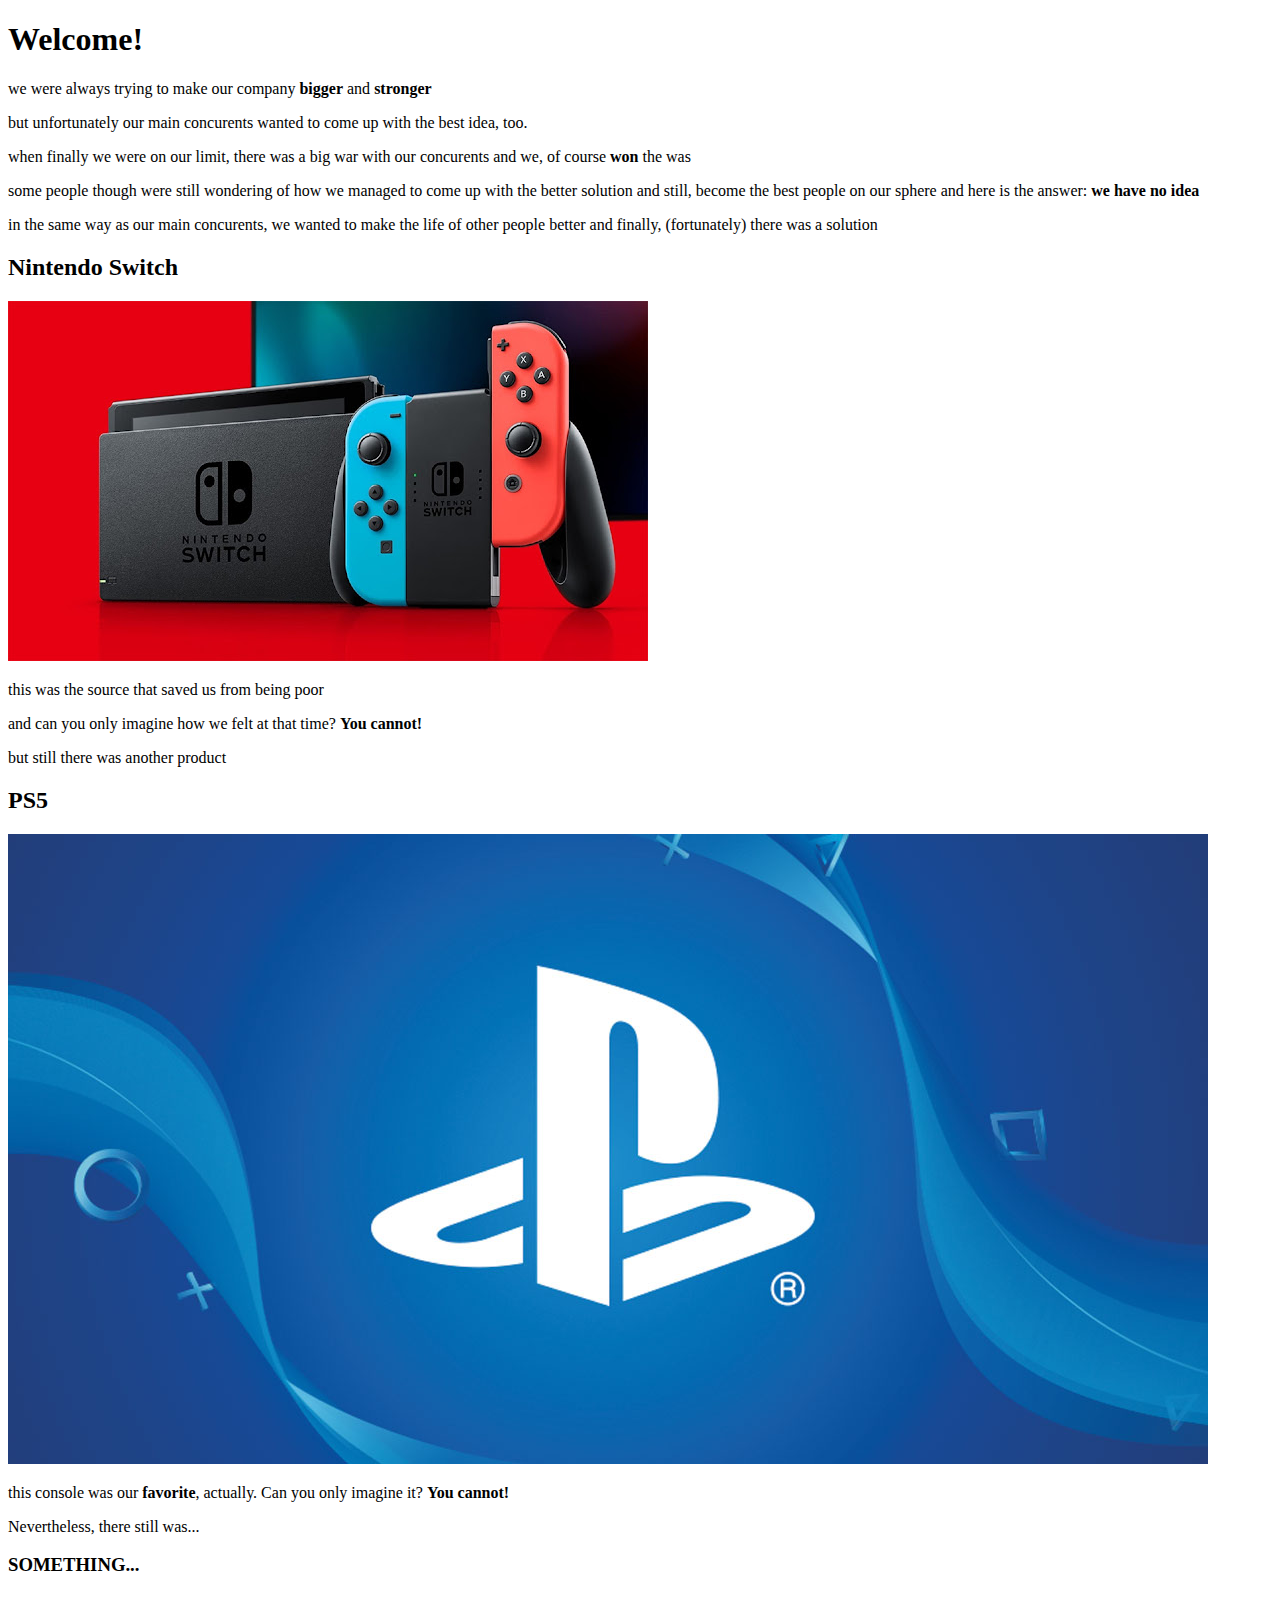
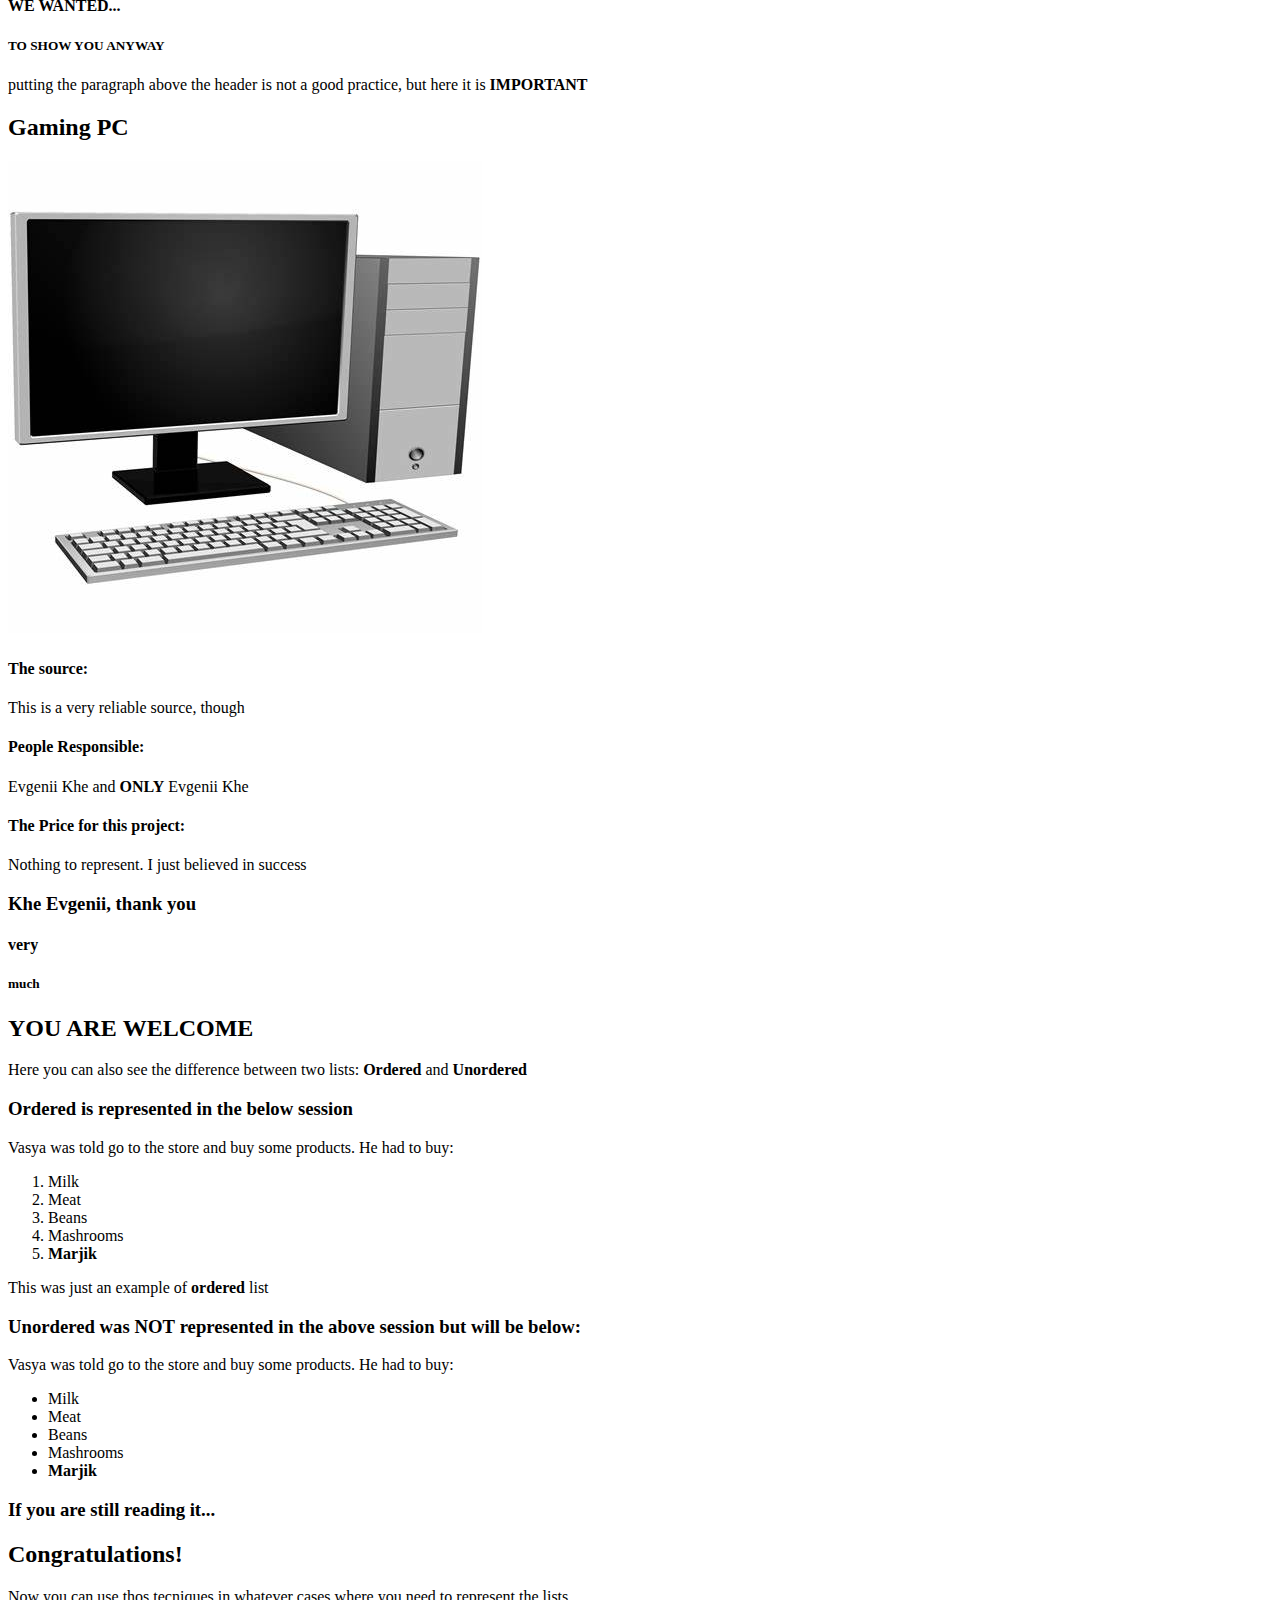
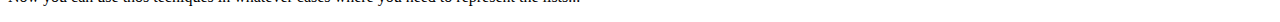
<file: web-projects/web-test1/index.html>
<!-- is used for automatic error checking and other useful things -->
<!doctype html>

<!-- sets the primary language of the document --> 
<html lang="en-US">

<!-- wraps the data that is not going to be displayed -->
  <head>
  
  <!-- this element allows the document to use most of the characters from different languages -->
    <meta charset="utf-8" />
	
	<!-- this element ensures the page renders at the width of the screen (especially good for mobiles -->
	<meta name="viewport"
	content="width=auto" />
  </head>
  <title>GameStop</title>
  
  <!-- this element is used to contain all the elements we want to show to the user -->
  <body>
    <h1>Welcome!</h1>
	<p class="editor-note">we were always trying to make our company <strong>bigger</strong> and <strong>stronger</strong>
	<p class="editor-note">but unfortunately our main concurents wanted to come up with the best idea, too.</p>
	<p>when finally we were on our limit, there was a big war with our concurents and we, of course <strong>won</strong> the was</p>
	<!-- newline should be here -->
	<p>some people though were still wondering of how we managed to come up with the better solution and still, become the best 
	people on our sphere and here is the answer: <strong>we have no idea</strong> </p>
	<p>in the same way as our main concurents, we wanted to make the life of other people better and finally, (fortunately) there was a solution</p>
	
	<h2>Nintendo Switch</h2>
	<img src="Images\MainPage-PopUpImages\NintendoSwitchPopUp-1.jpg" alt="Nintendo Switch is illustrated on the image" />
	<p>this was the source that saved us from being poor</p>
	<p class="editor-note">and can you only imagine how we felt at that time? <strong>You cannot!</strong>
		<p class="editor-note">but still there was another product</p> <!-- though this should not be here -->
	<h2>PS5</h2>
	<img src="Images\MainPage-Logos\PSItemsItems-Logo.jpg" alt="Console PS5 is illustrated on the image" />
	<p class="editor-note">this console was our <strong>favorite</strong>, actually. Can you only imagine it? <strong>You cannot!</strong></p>
	<!-- there should be an empty line -->
	<p>Nevertheless, there still was...</p>
	<h3>SOMETHING...</h3>
	<h4>WE WANTED...</h4>
	<h5>TO SHOW YOU ANYWAY</h5>
	<!-- there should be an empty line -->
	<p class="editor-note">putting the paragraph above the header is not a good practice, but here it is <strong>IMPORTANT</strong></p>
	<h2>Gaming PC</h2>
	<img src="Images\MainPage-Logos\PCItems-Logo.jpg" alt="PC is illustrated on the image" />
	<h4>The source:</h4>
	<p class="editor-note">This is a very reliable source, though</p>
	<!-- there should be an empty line or another separate part -->
	<h4>People Responsible:</h4>
	<p>Evgenii Khe and <strong>ONLY</strong> Evgenii Khe</p>
	<!-- there should be an empty line or another separate part -->
	<h4>The Price for this project: </h4>
	<p>Nothing to represent. I just believed in success</p>
	
	<h3>Khe Evgenii, thank you</h3>
	<h4>very</h4>
	<h5>much</h5>
	
	<h2>YOU ARE <strong>WELCOME</strong></h2>
	
	<p>Here you can also see the difference between two lists: <strong>Ordered</strong> and <strong>Unordered</strong></p>
	
	<h3>Ordered is represented in the <strong>below</strong> session</h3>
	<p class="editor-note">Vasya was told go to the store and buy some products. He had to buy: </p>
	<!-- Ordered list is represented below-->
	<ol> 
		<li>Milk</li>
		<li>Meat</li>
		<li>Beans</li>
		<li>Mashrooms</li>
		<li><strong>Marjik</strong></li>
	</ol>
	<p>This was just an example of <strong>ordered</strong> list</p>
	
	<h3>Unordered was <strong>NOT</strong> represented in the above session but will be <strong>below</strong>: </h3> 
	<p>Vasya was told go to the store and buy some products. He had to buy: </p>
	<!-- Unordered list is represented below-->
	<ul>
		<li>Milk</li>
		<li>Meat</li>
		<li>Beans</li>
		<li>Mashrooms</li>
		<li><strong>Marjik</strong></li>
	</ul>
	
	<h3>If you are still reading it...</h3>
	<h2>Congratulations!</h2>
	<p>Now you can use thos tecniques in whatever cases where you need to represent the lists...</p>
  </body>
</html>
<!-- using <head> -->

<!-- elaborate on 'div class="" -->
</file>
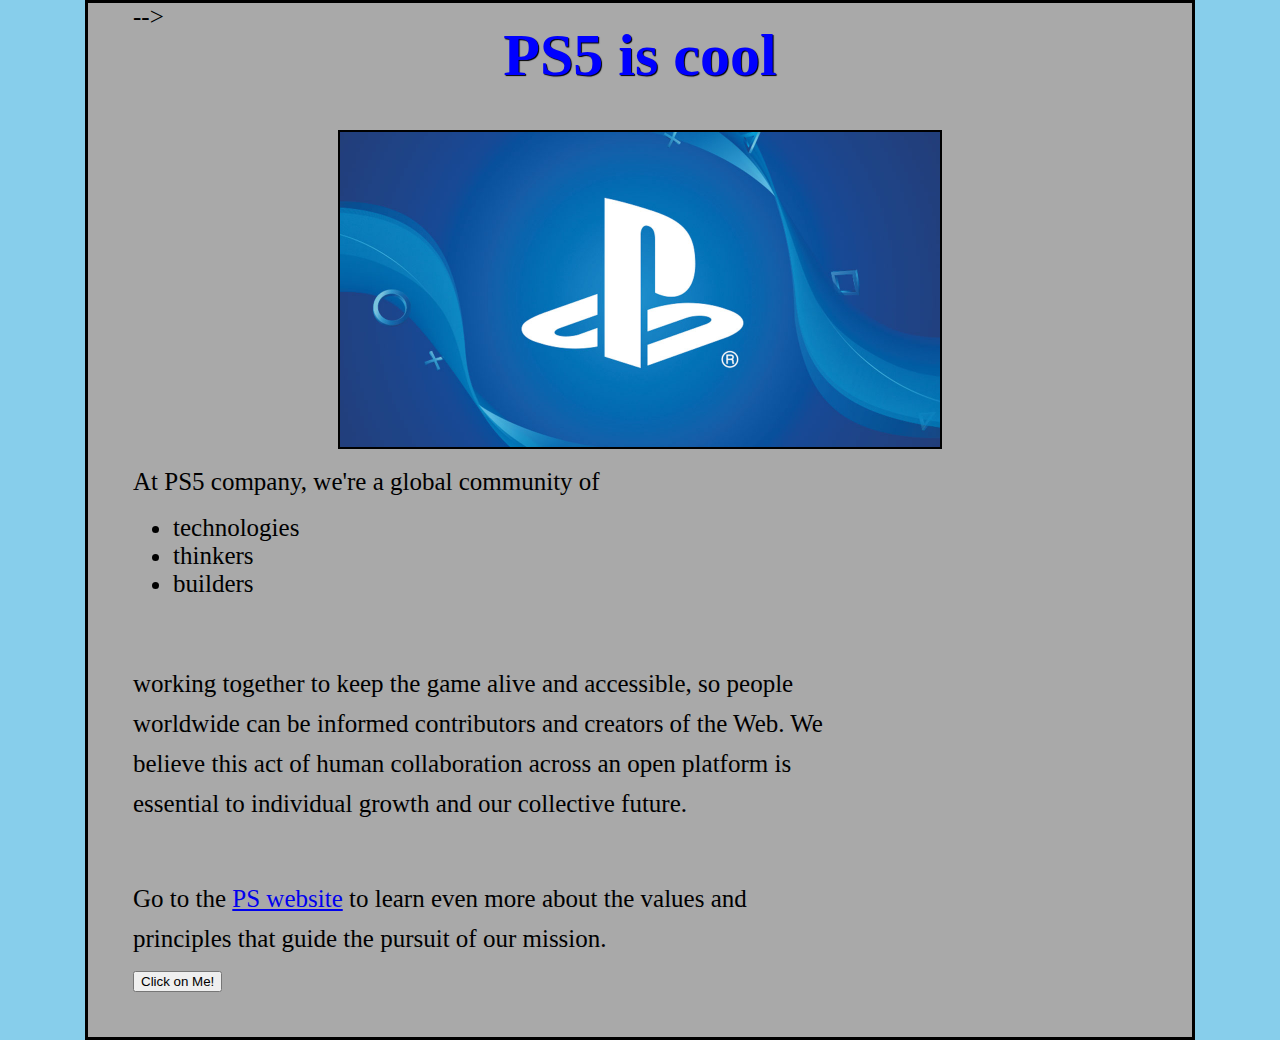
<file: web-projects/web-test1/index2.html>
<!-- <!doctype=html> -->
  <!-- <html lang="en-us"> -->
    <!-- <head> -->
	  <!-- <meta charset="utf-8" /> -->
	  <!-- <meta name="viewport" -->
	  <!-- content="width=auto" /> -->
	  <!-- <title>GameStop</title> -->
	<!-- </head> -->
	<!-- <body> -->
	  <!-- <h2>Welcome to PS Section!</h2> -->
	  
	  <!-- <p>We were just wondering if you were familiar with our policy. <strong>Yeah, we have policy!</strong></p> -->
	  <!-- <p>You can get familiar more with it if you want</p> -->
	  <!-- <h3>List of Policies: </h3> -->
	  <!-- <!-- Use ordered list here: --> -->
	  <!-- <ol>  -->
		<!-- <li>Honesty</li> -->
		<!-- <li>Kindness</li> -->
		<!-- <li>Love</li> -->
		<!-- <li>Independence</li> -->
		<!-- <li><strong>Hope</strong></li> -->
	  <!-- </ol> -->
	  
	  <!-- <p class="editor-note">On the other hand we cannot stand the contrary of the policies we have just listed</p> -->
	  <!-- <h3>List of What we <strong>CANNOT</strong> stand: </h3> -->
	  <!-- <ul>  -->
		<!-- <li>Angriness</li> -->
		<!-- <li>Liness</li> -->
		<!-- <li>Fear</li> -->
		<!-- <li>False Love</li> -->
		<!-- <li><strong>Slavery</strong></li> -->
	  <!-- </ul> -->
	  
	  <!-- <p>Most of you have certainly heard of our famous logo</p> -->
	  <!-- <h3>Logo:</h3> -->
	  <!-- <img src="Images\MainPage-Logos\PSItemsItems-Logo.jpg" alt="The image illustrates the logo with PS5 (first console we made) on it" /> -->
	  <!-- <p>But has anybody ever heard of how this logo appeared? <strong>We guees not!</strong></p> -->
	  
	  <!-- <h3>Story of the logo:</h3> -->
	  <!-- <p>24 years ago the guy named Vladimir went to his friend's house</p> -->
	  <!-- <p>to drink some alconhol</p>  -->
	  
	  <!-- <h2>In this day and age</h2> -->
	  <!-- <h3>When we are surrounded by multiple tecnologies</h3> -->
	  <!-- <h4>Some people still think:</h4> -->
	  <!-- <h5>Friendship without drinking alcohol is not a friendship at all</h5> -->
	  <!-- <h4>Whenever you come to your friend's house, </h4> -->
	  <!-- <h3>The only solution to have fun: </h3>  -->
	  <!-- <h2>DRINKING!</h2> -->
	  
	  <!-- <p>But the fun thing is: even though Vladimir was always comfortable with drinking, </p> -->
	  <!-- <p>this did not stop him from creating <strong>THE BEST</strong> company the world has ever seen. </p> -->
	  
	  <!-- <h3>The image of His Royalty Vladimir:</h3> -->
	  <!-- <img src="RandomImage.jfif" alt="The image illustrates the world's most apprichiated man and creator of the most successful IT company" /> -->
	  <!-- <p>We will always remember you, Vladimir!</p>  -->
	  <!-- <h2>We will...</h2> -->
	  <!-- <h3>will...</h3> -->
	  <!-- <h4>will...</h4> -->
	  <!-- <h5>will...</h5> -->
	  <!-- <h6>will...</h6> -->
	  <!-- <h1>COME TO FAR TO GIVE UP WHO WE ARE</h1> -->
	  
	  
	  <!-- <p>If you have read this artice till the end<br> -->
	  <!-- <h4>Thank You!</h4> -->
	  <!-- </p> -->
	  
	  <!-- <p>If you follow <a href="https://www.gamestop.ca/Home">this link</a>, we will be very grateful!</p> -->
	  
	<!-- </body> -->
  <!-- </html> -->
  
  
<!doctype html>
  <html lang="en-us">
	<head>
	  <meta charset="utf-8" />
	  <meta name="viewport" 
	  content="width=device-width" />
	  <link href="Styles\style.css" rel="stylesheet"/>
	</head>
	<body>
	  <h1 style="color:blue" id="myHeader">PS5 is cool</h1>
	  <img src="Images/MainPage-Logos/PSItemsItems-Logo.jpg" alt="PS5 console is illustrated on the image" style="width:600px" id="myImage"/>
	  <p>At PS5 company, we're a global community of</p>
	  <ul>
	    <li>technologies</li>
		<li>thinkers</li>
		<li>builders</li>
	  </ul>
	  </br>
	  <p><!--style="margin-block-start:-20px"-->working together to keep the game alive and accessible, so people</p>
	  <p>worldwide can be informed contributors and creators of the Web. We</p>
	  <p>believe this act of human collaboration across an open platform is</p>
	  <p>essential to individual growth and our collective future.</p>
	  <p style="margin-block-start:80px">Go to the <a href="https://www.playstation.com">PS website</a> to learn even more about the values and</p>
	  <p style="line-height:-40px">principles that guide the pursuit of our mission.</p>
	  <button onclick="myFunction()">Click on Me!</button>
	  <script src="Scripts\main.js"></script>
	</body>
  </html>
</file>
